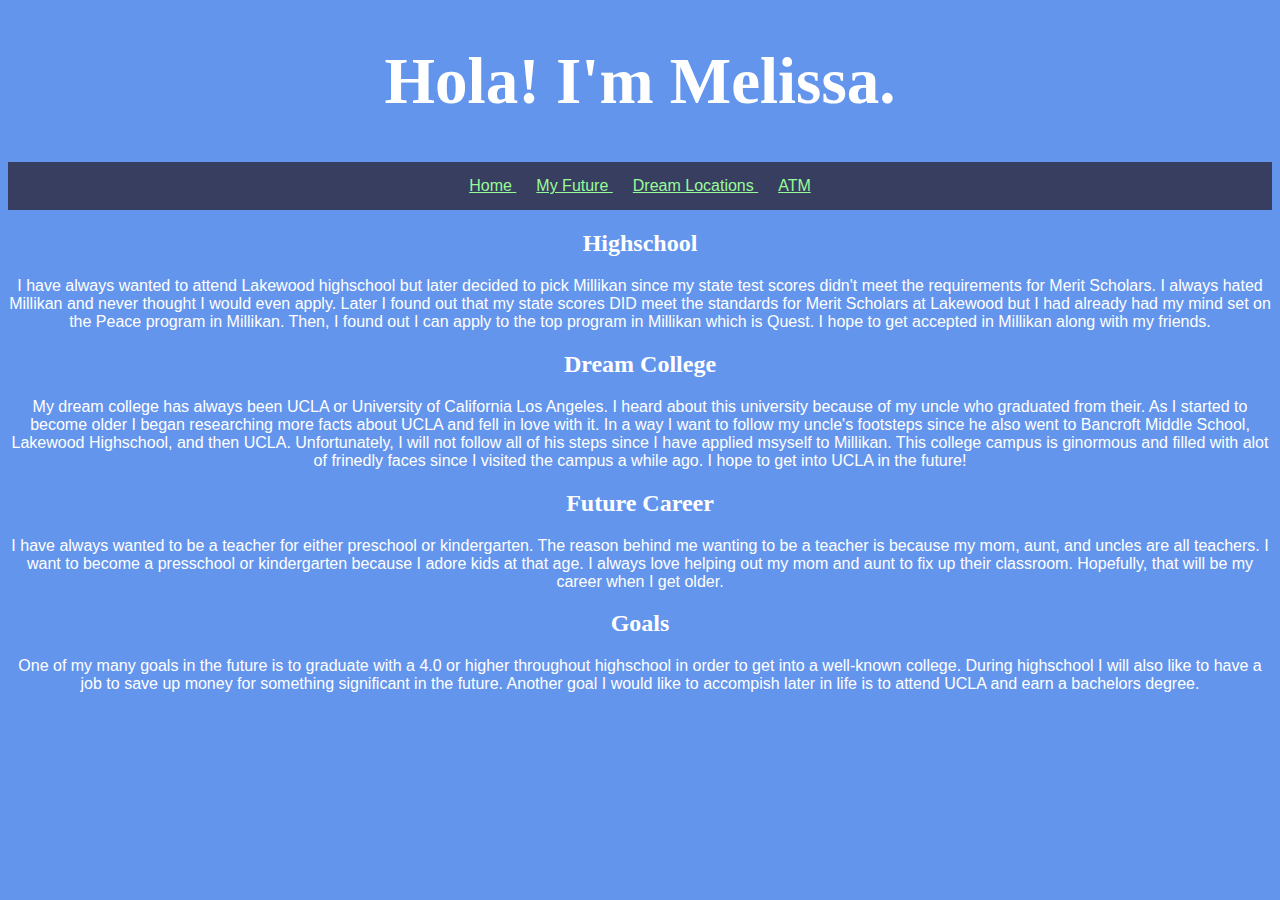
<file: future.html>
<!DOCTYPE html>
<head>
	  <header>
	
	  <style>
    header {
	     
      text-align: center;
	    background: url(' https://drive.google.com/file/d/0B7QgruXejP7Wc184cUVXYTRiNms/view?usp=sharing')
      background-size: cover;
  ;
    }
    a {
      color: palegreen;
      font-size: 20
    }
    h1 {
      font-size: 65px;
      font-family: Baskerville;
    }
    h2{
    font-family: baskerville;
    }
    body{
      -webkit-text-stroke-width: 0px;
      -webkit-text-stroke-color: black; 
      background: cornflowerblue;
      background size: cover;
    color: white;
	text-align: left; 
    font-family: arial; 
    }
		  
    #Melissa{
        color: palegreen;
    }
    img {
      margin: 40px 0px 0px 0px;
      border: 7px solid lightgreen;
      border-radius: 20px;
    }
    ul {
      padding: 15px;
      background: rgba(25,5,0,0.6);
    }
    li {
      display: inline;
      padding: 50px 10px 0px 10px;
    }
    article {
      max-width: 600px;
      padding: 0px;
      margin: 0 auto;
    }
    
    @media (max-width: 500px) {
      h1 {
        font-size: 50px;
        padding: 5px;
      }
      li {
        padding: 5px;
        display: block;
      }
      
 </style>
<header>
 <h1> Hola! I'm Melissa.</h1>   
  <ul>
	  <li><a href="index.html"> Home </a></li>
	  <li><a href="future.html"> My Future </a> </li>
	  <li><a href="locations.html"> Dream Locations </a> </li>
	  <li><a href="atm.html"> ATM </a> </li>	
				</ul>	
				        <title> About Melissa</title>
            <link href="/normalize.css: rel=stylesheet">
        </header>     
	
  <body>
  <h2> Highschool</h2> 
<p> I have always wanted to attend Lakewood highschool but later decided to pick Millikan since my state test
scores didn't meet the requirements for Merit Scholars. I always hated Millikan and never thought I would even apply. Later I found
out that my state scores DID meet the standards for Merit Scholars at Lakewood but I had already had my mind set on the Peace program 
in Millikan. Then, I found out I can apply to the top program in Millikan which is Quest. I hope to get accepted in Millikan along with my friends. </p>  
    
  <h2>Dream College</h2>  
  <p>   My dream college has always been UCLA or University of California Los Angeles. I heard about this university because of my
    uncle who graduated from their. As I started to become older I began researching more facts about UCLA and 
    fell in love with it. In a way I want to follow my uncle's footsteps since he also went to Bancroft Middle School, Lakewood 
    Highschool, and then UCLA. Unfortunately, I will not follow all of his steps since I have applied msyself to Millikan. This college
    campus is ginormous and filled with alot of frinedly faces since I visited the campus a while ago. I hope to get into UCLA 
    in the future!</p>   
  
  <h2> Future Career </h2>   
  <p>   I have always wanted to be a teacher for either preschool or kindergarten. The reason behind me wanting
    to be a teacher is because my mom, aunt, and uncles are all teachers. I want to become a presschool or kindergarten because I adore 
    kids at that age. I always love helping out my mom and aunt to fix up their classroom. Hopefully, that will be my career when I get
    older. 
    
    <h2> Goals </h2>
    <p> One of my many goals in the future is to graduate with a 4.0 or higher throughout highschool in order to get into a 
      well-known college. During highschool I will also like to have a job to save up money for something significant in the future.
     Another goal I would like to accompish later in life is to attend UCLA and earn a bachelors degree.   
    </body>
</file>
